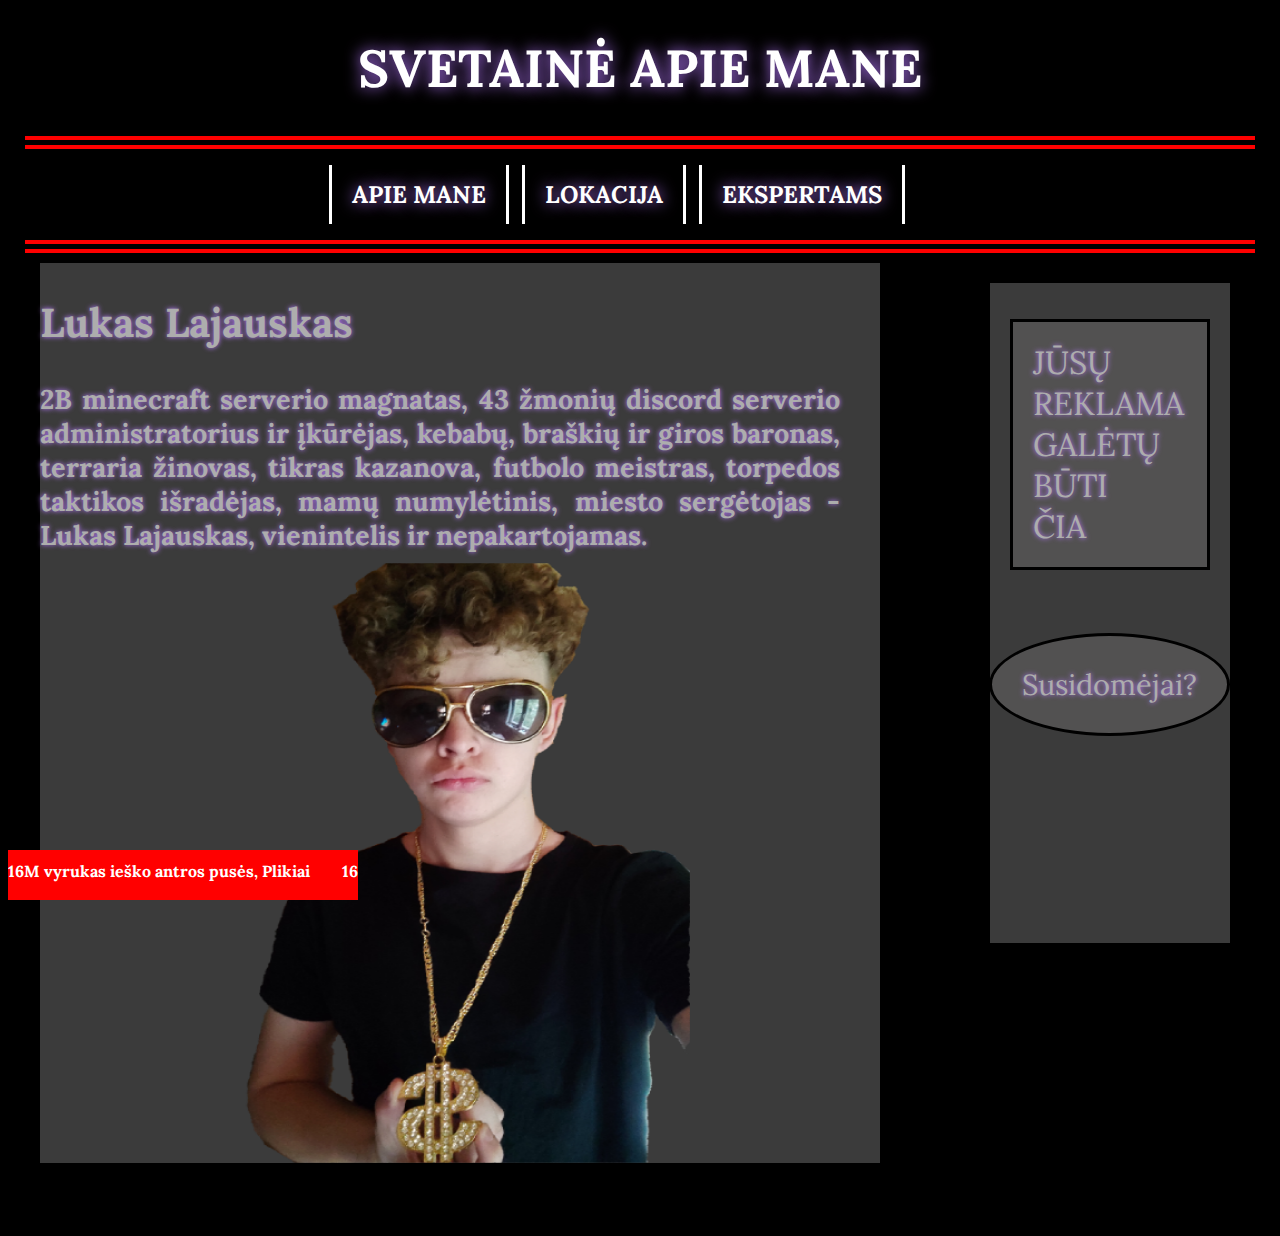
<file: index.html>
<!DOCTYPE html>
<html lang="en">
<head>
    <meta charset="UTF-8">
    <meta name="viewport" content="width=device-width, initial-scale=1.0">
    <title>Lukas Lajauskas</title>
    <link rel="stylesheet" href="drip.css">
    <link rel="preconnect" href="https://fonts.googleapis.com">
    <link rel="preconnect" href="https://fonts.gstatic.com" crossorigin>
    <link href="https://fonts.googleapis.com/css2?family=Lora:ital,wght@0,400..700;1,400..700&display=swap" rel="stylesheet">
</head>
<body class="nugara">
    <div class="antraste">
        <h1 class="antrastetext"> SVETAINĖ APIE MANE </h1>
    </div>

    <div class="menuPagrindas">
        <div class="menu">
            <ul>
                <li><a href="#" class="mygtukas">Apie Mane</a></li>
                <li><a href="Lokacija.html" class="mygtukas">Lokacija</a></li>
                <li><a href="Apklausa.html" class="mygtukas">Ekspertams</a></li>
            </ul>
        </div>
    </div>

    <div class="pagrindas">

        <div class="straipsniai">
            <div class="straipsnis">
                <h2>
                    Lukas Lajauskas
                </h2>
                <p>
                    2B minecraft serverio magnatas, 43 žmonių discord serverio administratorius ir įkūrėjas, kebabų, braškių ir giros baronas, terraria žinovas, tikras kazanova, futbolo meistras, torpedos taktikos išradėjas, mamų numylėtinis, miesto sergėtojas - Lukas Lajauskas, vienintelis ir nepakartojamas.
                </p>
            </div>
            <div class="nuotrauka">
            <img src="LukasNoBG.png" alt="As kietas" width="500" height="600">
        </div>
        <div class="sonas">
            <div class="kebabas">
                <a href="https://www.instagram.com/lukas_kunigelis/" class="kebabotekstas">Susidomėjai?</a>
            </div>
            <div class="skydelis">
                JŪSŲ <br> REKLAMA <br> GALĖTŲ <br> BŪTI <br> ČIA
            </div>
        </div>
        </div>
    </div>
    <div class="container">
        <div class="scroll">
            <div class="RightToLeft">
                <p>16M vyrukas ieško antros pusės, Plikiai</p>
                <p>16M vyrukas ieško antros pusės, Plikiai</p>
            </div>
        </div>
    </div>
    <div class="poraste">
    </div>
</body>
</html>
</file>
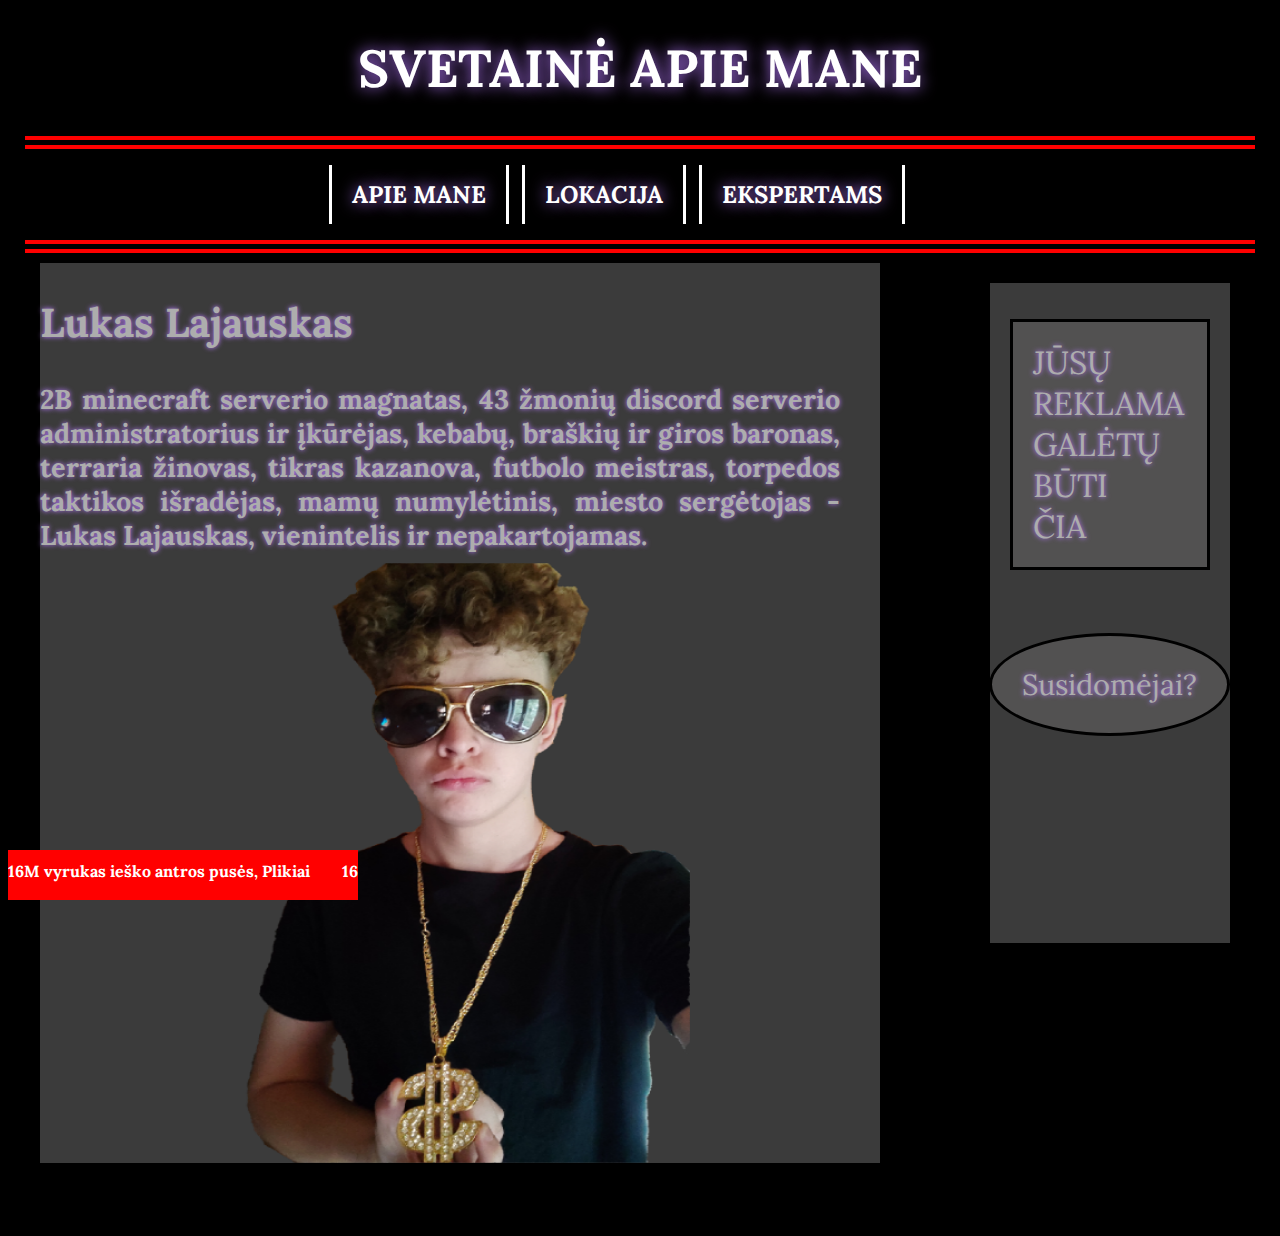
<file: ApieMane.html>
<!DOCTYPE html>
<html lang="en">
<head>
    <meta charset="UTF-8">
    <meta name="viewport" content="width=device-width, initial-scale=1.0">
    <title>Lukas Lajauskas</title>
    <link rel="stylesheet" href="drip.css">
    <link rel="preconnect" href="https://fonts.googleapis.com">
    <link rel="preconnect" href="https://fonts.gstatic.com" crossorigin>
    <link href="https://fonts.googleapis.com/css2?family=Lora:ital,wght@0,400..700;1,400..700&display=swap" rel="stylesheet">
</head>
<body class="nugara">
    <div class="antraste">
        <h1 class="antrastetext"> SVETAINĖ APIE MANE </h1>
    </div>

    <div class="menuPagrindas">
        <div class="menu">
            <ul>
                <li><a href="#" class="mygtukas">Apie Mane</a></li>
                <li><a href="Lokacija.html" class="mygtukas">Lokacija</a></li>
                <li><a href="Apklausa.html" class="mygtukas">Ekspertams</a></li>
            </ul>
        </div>
    </div>

    <div class="pagrindas">

        <div class="straipsniai">
            <div class="straipsnis">
                <h2>
                    Lukas Lajauskas
                </h2>
                <p>
                    2B minecraft serverio magnatas, 43 žmonių discord serverio administratorius ir įkūrėjas, kebabų, braškių ir giros baronas, terraria žinovas, tikras kazanova, futbolo meistras, torpedos taktikos išradėjas, mamų numylėtinis, miesto sergėtojas - Lukas Lajauskas, vienintelis ir nepakartojamas.
                </p>
            </div>
            <div class="nuotrauka">
            <img src="LukasNoBG.png" alt="As kietas" width="500" height="600">
        </div>
        <div class="sonas">
            <div class="kebabas">
                <a href="https://www.instagram.com/lukas_kunigelis/" class="kebabotekstas">Susidomėjai?</a>
            </div>
            <div class="skydelis">
                JŪSŲ <br> REKLAMA <br> GALĖTŲ <br> BŪTI <br> ČIA
            </div>
        </div>
        </div>
    </div>
    <div class="container">
        <div class="scroll">
            <div class="RightToLeft">
                <p>16M vyrukas ieško antros pusės, Plikiai</p>
                <p>16M vyrukas ieško antros pusės, Plikiai</p>
            </div>
        </div>
    </div>
    <div class="poraste">
    </div>
</body>
</html>
</file>
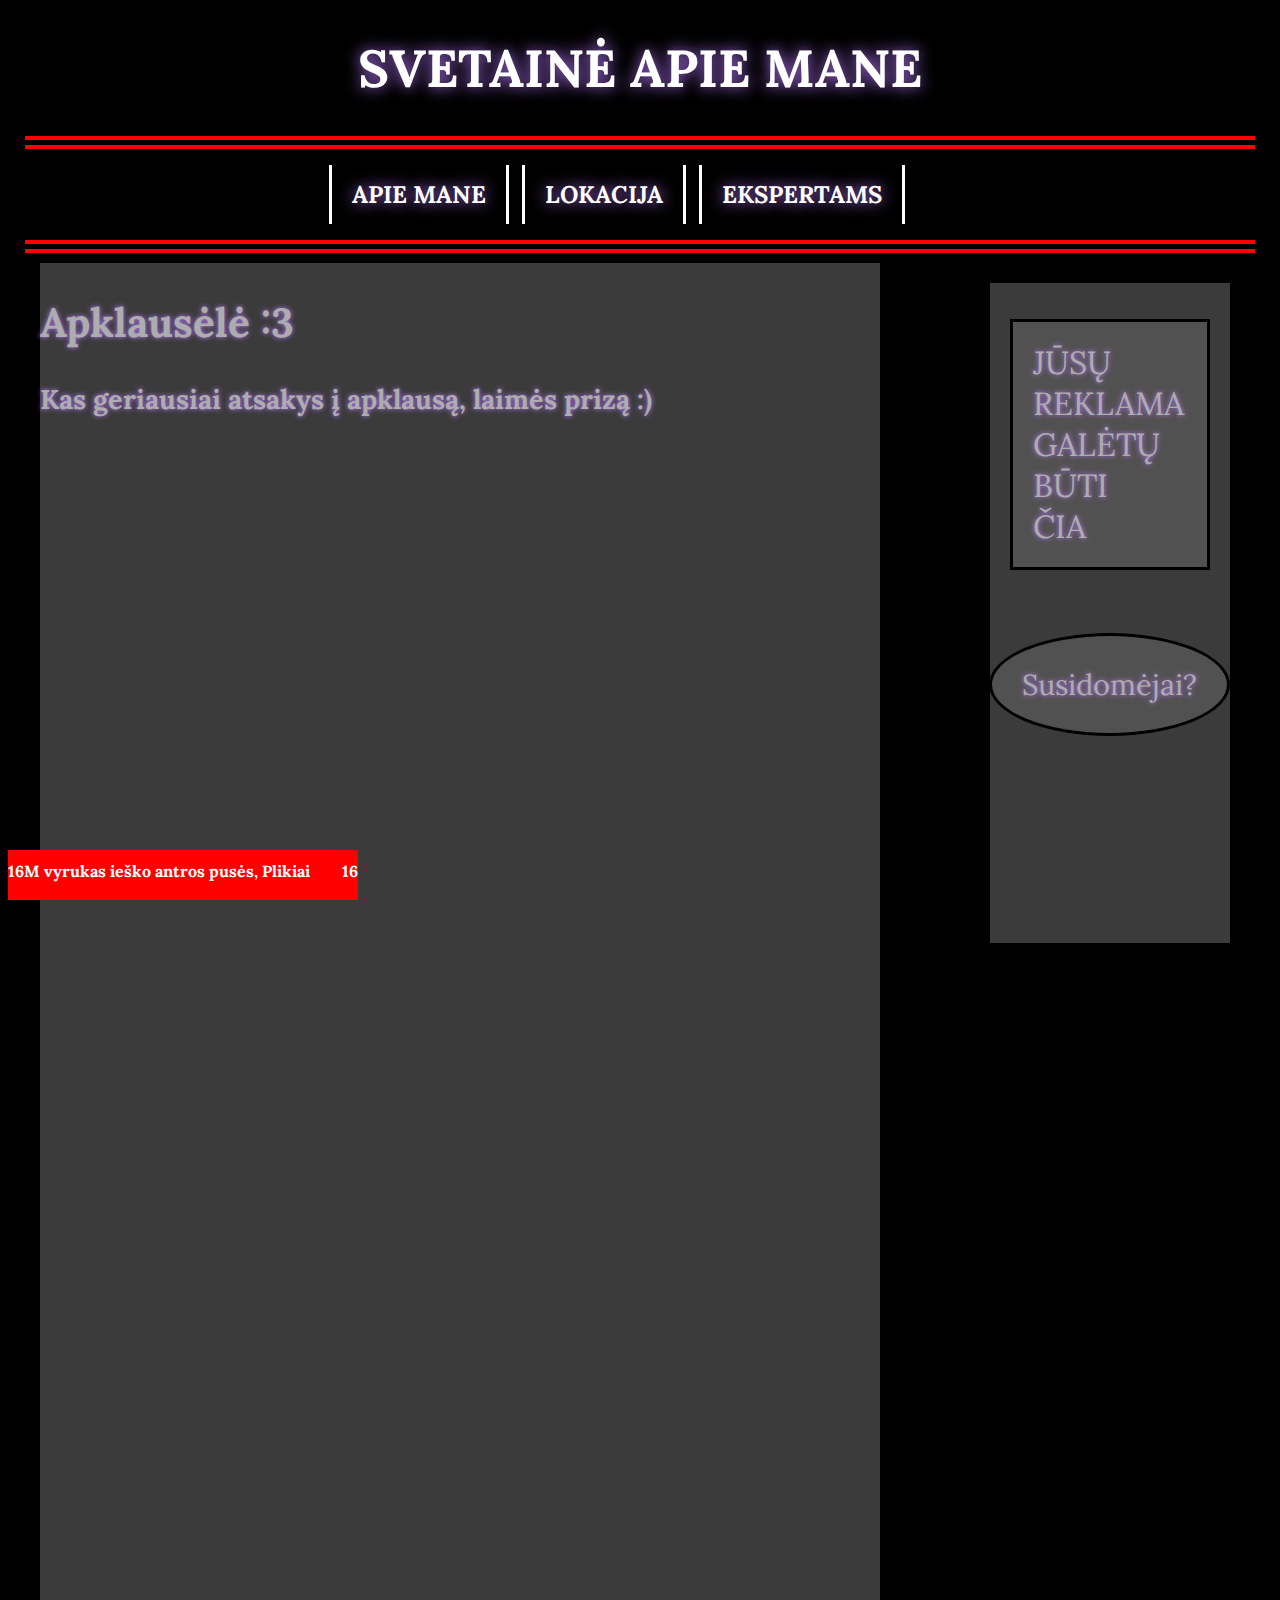
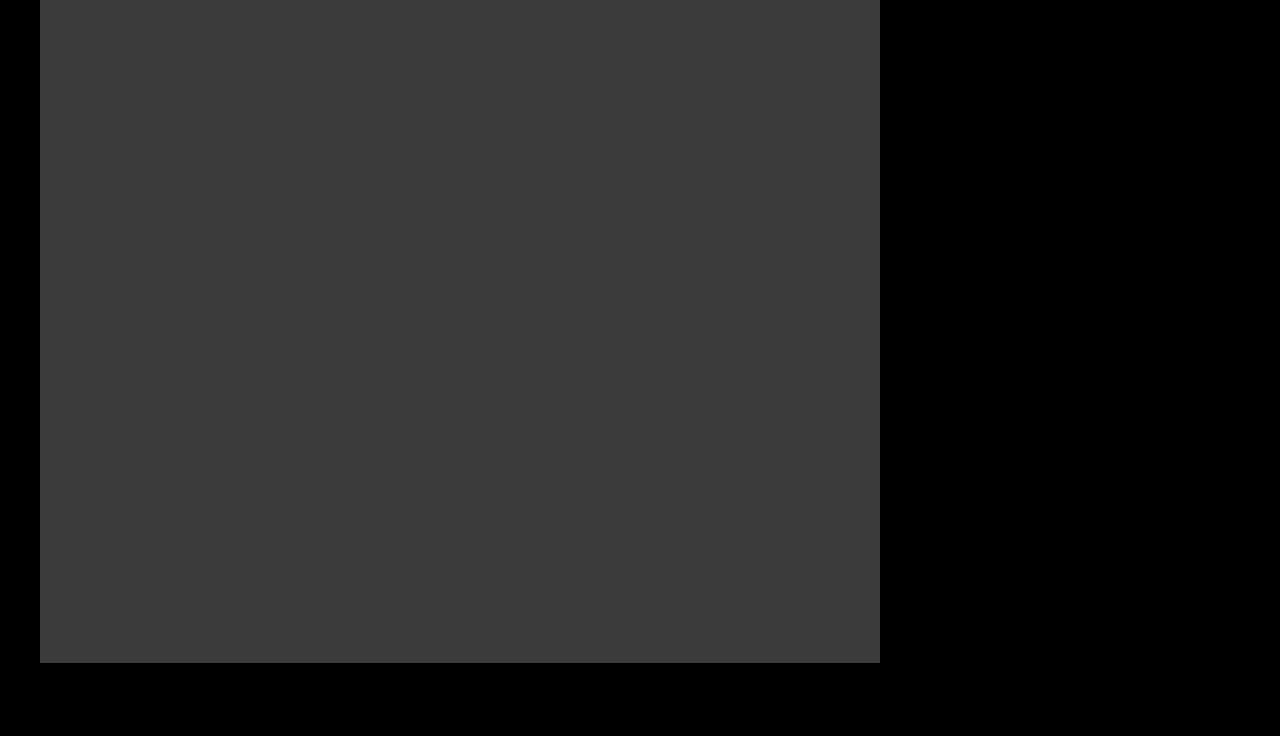
<file: Apklausa.html>
<!DOCTYPE html>
<html lang="en">
<head>
    <meta charset="UTF-8">
    <meta name="viewport" content="width=device-width, initial-scale=1.0">
    <title>Lukas Lajauskas</title>
    <link rel="stylesheet" href="drip.css">
    <link rel="preconnect" href="https://fonts.googleapis.com">
    <link rel="preconnect" href="https://fonts.gstatic.com" crossorigin>
    <link href="https://fonts.googleapis.com/css2?family=Lora:ital,wght@0,400..700;1,400..700&display=swap" rel="stylesheet">
</head>
<body class="nugara">
    <div class="antraste">
        <h1 class="antrastetext"> SVETAINĖ APIE MANE </h1>
    </div>

    <div class="menuPagrindas">
        <div class="menu">
            <ul>
                <li><a href="index.html" class="mygtukas">Apie Mane</a></li>
                <li><a href="Lokacija.html" class="mygtukas">Lokacija</a></li>
                <li><a href="#" class="mygtukas">Ekspertams</a></li>
            </ul>
        </div>
    </div>

    <div class="pagrindasForm">

        <div class="straipsniai">
            <div class="straipsnis">
                <h2>
                    Apklausėlė :3
                </h2>
                <p>Kas geriausiai atsakys į apklausą, laimės prizą :)</p>
                <iframe src="https://docs.google.com/forms/d/e/1FAIpQLSfhYYZaGNa3g7OliiRIW0CTwXTbHPQ3ZST0UbPgvmok_ryvow/viewform?embedded=true" width="640" height="1087" frameborder="0" marginheight="0" marginwidth="0">Įkeliama…</iframe>
        </div>
        <div class="sonas">
            <div class="kebabas">
                <a href="https://www.instagram.com/lukas_kunigelis/" class="kebabotekstas">Susidomėjai?</a>
            </div>
            <div class="skydelis">
                JŪSŲ <br> REKLAMA <br> GALĖTŲ <br> BŪTI <br> ČIA
            </div>
        </div>
        </div>
    </div>

    <div class="container">
        <div class="scroll">
            <div class="RightToLeft">
                <p>16M vyrukas ieško antros pusės, Plikiai</p>
                <p>16M vyrukas ieško antros pusės, Plikiai</p>
            </div>
        </div>
    </div>

    <div class="poraste">
    </div>
</body>
</html>
</file>
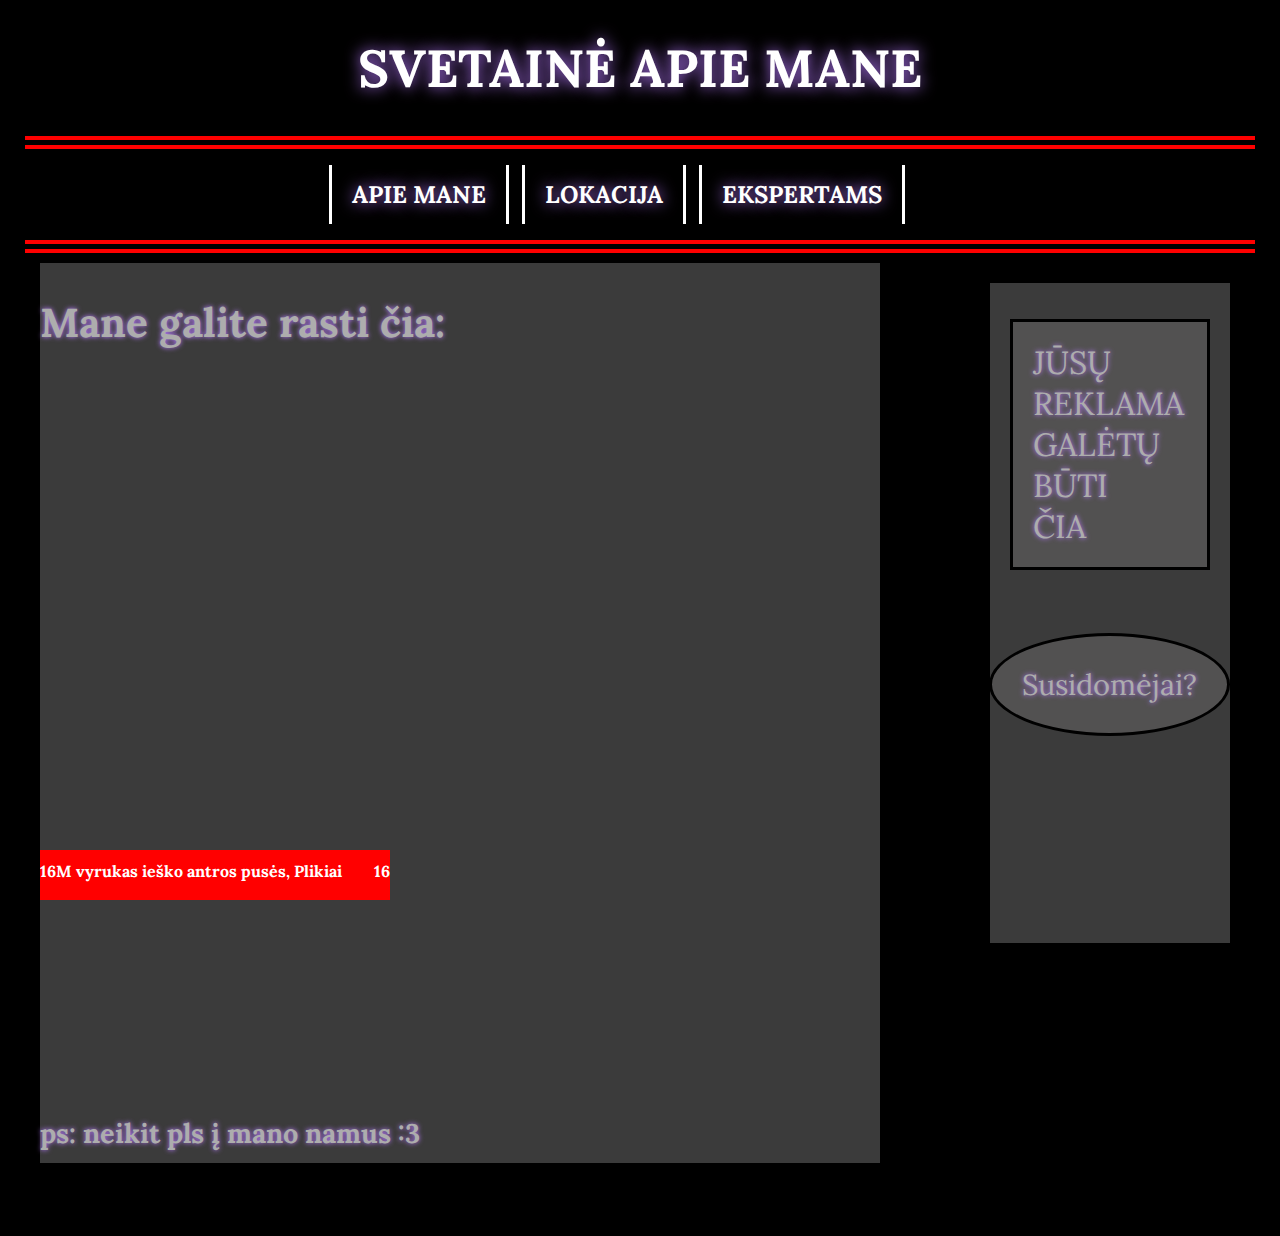
<file: Lokacija.html>
<!DOCTYPE html>
<html lang="en">
<head>
    <meta charset="UTF-8">
    <meta name="viewport" content="width=device-width, initial-scale=1.0">
    <title>Lukas Lajauskas</title>
    <link rel="stylesheet" href="drip.css">
    <link rel="preconnect" href="https://fonts.googleapis.com">
    <link rel="preconnect" href="https://fonts.gstatic.com" crossorigin>
    <link href="https://fonts.googleapis.com/css2?family=Lora:ital,wght@0,400..700;1,400..700&display=swap" rel="stylesheet">
</head>
<body class="nugara">
    <div class="antraste">
        <h1 class="antrastetext"> SVETAINĖ APIE MANE </h1>
    </div>

    <div class="menuPagrindas">
        <div class="menu">
            <ul>
                <li><a href="index.html" class="mygtukas">Apie Mane</a></li>
                <li><a href="#" class="mygtukas">Lokacija</a></li>
                <li><a href="Apklausa.html" class="mygtukas">Ekspertams</a></li>
            </ul>
        </div>
    </div>

    <div class="pagrindas">

        <div class="straipsniai">
            <div class="straipsnis">
                <h2>
                    Mane galite rasti čia:
                </h2>
            <iframe src="https://www.google.com/maps/embed?pb=!1m18!1m12!1m3!1d611.5939686581111!2d21.28431572329575!3d55.78831324398469!2m3!1f0!2f0!3f0!3m2!1i1024!2i768!4f13.1!3m3!1m2!1s0x46e52081e990e61d%3A0xc38d9dc1fc5b5e9!2sKlaip%C4%97dos%20gatv%C4%97%201%2C%20Plikiai%2C%2092402%20Klaip%C4%97dos%20r.%20sav.!5e0!3m2!1slt!2slt!4v1714410609178!5m2!1slt!2slt" width="800" height="700" style="border:0;" allowfullscreen="" loading="lazy" referrerpolicy="no-referrer-when-downgrade"></iframe>
            <p>
                ps: neikit pls į mano namus :3
            </p>
        </div>
        <div class="sonas">
            <div class="kebabas">
                <a href="https://www.instagram.com/lukas_kunigelis/" class="kebabotekstas">Susidomėjai?</a>
            </div>
            <div class="skydelis">
                JŪSŲ <br> REKLAMA <br> GALĖTŲ <br> BŪTI <br> ČIA
            </div>
        </div>
    </div>

    <div class="container">
        <div class="scroll">
            <div class="RightToLeft">
                <p>16M vyrukas ieško antros pusės, Plikiai</p>
                <p>16M vyrukas ieško antros pusės, Plikiai</p>
            </div>
        </div>
    </div>

    <div class="poraste">
    </div>
</body>
</html>
</file>
<file: drip.css>
.antrastetext
{
    color: rgb(255, 255, 255);
    text-align: center;
    font-weight: bold;
    font-size: 52px;
    background-color: rgb(0, 0, 0);
    text-shadow: 0 0 15px rgb(182, 121, 255);
    font-family: 'Lora', serif;
}


.menuPagrindas
{
    display: flex;
    flex-wrap: wrap;

    border-top: rgb(255, 0, 0);
    border-bottom: rgb(255, 0, 0);
    border-width: 13px;
    border-top-style:double;
    border-bottom-style: double;

    background-color: rgb(0, 0, 0);
    width: 1200px;  
    margin-left: auto;
    margin-right: auto;
    padding-bottom: 0px;
    padding-left: 15px;
    padding-right: 15px;
    text-align: justify;
}

.menu
{
    margin-left: 280px;
}

.mygtukas
{
    background-color:rgb(0, 0, 0);
    padding: 14px 20px;
    text-decoration: none;
    border-right-style: solid;
    border-left-style: solid;
    color: rgb(255, 255, 255);
    text-shadow: 0 0 15px rgb(182, 121, 255);
    display: inline-block;  
    text-align: center;
    margin-left: 9px;
    text-transform: uppercase;
    font-weight: bold;
    font-family: 'Lora', serif;
    transition-property: background-color;
    transition-duration: 0.5s;
    font-size: 24px;
}

.mygtukas:hover
{
    background-color:transparent;
    color: rgb(255, 255, 255);
    border-color: black;
    border-right-style: solid;
    border-left-style: solid;
    border-color: white;
}

li{
    display: inline;
}

ul{
    list-style-type: none;
    padding: 0px;
}

li:hover{
    text-decoration: none;
    color: rgb(0, 0, 0);
}

a:hover{
    text-decoration: none;
    cursor: grab;
    color: rgb(0, 0, 0);
}

a{
    text-decoration: none;
    color: rgb(0, 0, 0);
}


.pagrindas
{
    display: grid;

    position: relative;

    background-color: rgb(0, 0, 0);
    max-width: 1200px;  
    min-height: 800px;
    margin-left: auto;
    margin-right: auto;
    padding-top: 10px;
    padding-left: 15px;
    padding-right: 15px;
    padding-bottom: 15px;
    text-align: justify;
}

.pagrindasForm
{
    display: grid;

    position: relative;

    background-color: rgb(0, 0, 0);
    max-width: 1200px;  
    height: 2000px;
    margin-left: auto;
    margin-right: auto;
    padding-top: 10px;
    padding-left: 15px;
    padding-right: 15px;
    padding-bottom: 15px;
    text-align: justify;
}

.straipsnis
{
    grid-row: 1;
    grid-column: 1;
    color: rgb(173, 173, 173);
    text-shadow: 0 0 5px rgb(182, 121, 255);
    font-size: 27px;
    font-weight: bold;
    font-family: 'Lora', serif;
}

.nuotrauka
{
    grid-row: 2 1;
    grid-column: 1;
    margin-left: auto;
    margin-right: auto;

    display: block;
}

.straipsniai
{
    background-color: rgb(59, 59, 59);
    display: grid;
    text-align: justify;
    width: 70%;
    row-gap: 0px;
    grid-template-columns: 800px 400px;
    grid-template-rows: 300px 300px 300px;
}

.straipsniaiForm
{
    background-color: rgb(255, 255, 255);
    display: grid;
    text-align: justify;
    width: 70%;
    row-gap: 0px;
    grid-template-columns: 800px 400px;
    grid-template-rows: 300px 300px 300px;

    height: 7000px;
}

.sonas
{
    grid-column: 2;
    grid-row: 1;
    
    position: relative;
    height: 660px;
    width: 60%;
    margin-left: 150px;
    margin-top: 19.92px;
    background-color: rgb(59, 59, 59);
}

.kebabas
{
    position: absolute;
    right: 0px;
    top: 350px;

    font-size: 29px;
    text-align: center;
    font-family: 'Lora', serif;

    padding-top: 30px;
    padding-bottom: 30px;
    padding-right: 30px;
    padding-left: 30px;

    border-width: 3px;
    border-radius: 50%;
    border-style: solid;
    background-color: rgb(82, 81, 81);
}
.kebabotekstas
{
    color: rgb(173, 173, 173);
    text-shadow: 0 0 5px rgb(182, 121, 255);
}

.skydelis
{
    border-style: solid;
    border-color: black;
    border-width: 3px;

    margin-left: 20px;
    margin-right: 20px;
    margin-top: 15%;
    padding: 20px;
    text-align: justify;

    color: rgb(173, 173, 173);
    
    font-size: 32px;
    font-family: 'Lora', serif;
    text-shadow: 0 0 5px rgb(182, 121, 255);
    background-color: rgb(82, 81, 81);
}

.container
{
    position: sticky;
    bottom: 0;

    align-items: center;
    height: 50px;
    background-color: rgb(255, 0, 0);
    width: 350px;
    overflow: hidden;
}

.scroll
{
    white-space: nowrap;
    margin: 0;
}

.scroll div
{
    display: flex;
    gap: 2em;
}

.scroll p
{
    color: rgb(255, 255, 255);
    
    font-weight: bold;
    font-family: 'Lora', serif;
    line-height: 10px;
    margin-bottom: 0;
}

.RightToLeft
{
    animation: RightToLeft 5s infinite linear;
}

@keyframes RightToLeft{
    from{
        transform: translateX(0%);
    }
    to{
        transform: translateX(-50%);
    }
}

.nugara
{
    background-color: #000000;
}
</file>
